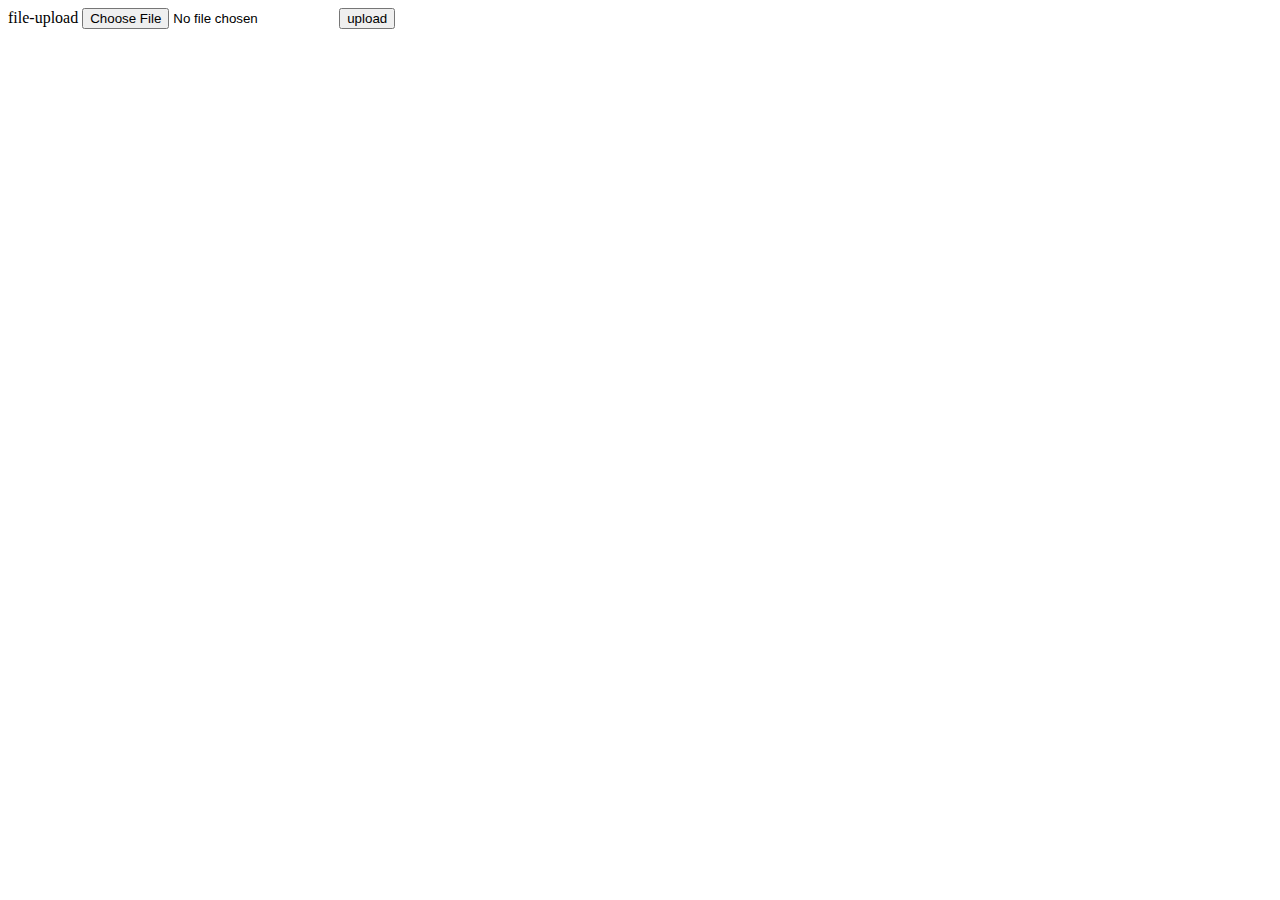
<file: dmoupload/index.html>
<!doctype html>
<html>
<head>
    <meta charset="UTF-8">
    <title>Untitled Document</title>
</head>
<body>

<div>
    <form action="upload.php" method="POST" enctype="multipart/form-data">
        <lable>file-upload</lable>
        <input type="file" name="fname"/>
        <input type="submit" name="sbmt" value="upload"/>
    
    
    </form>
</div>

</body>
</html>
</file>
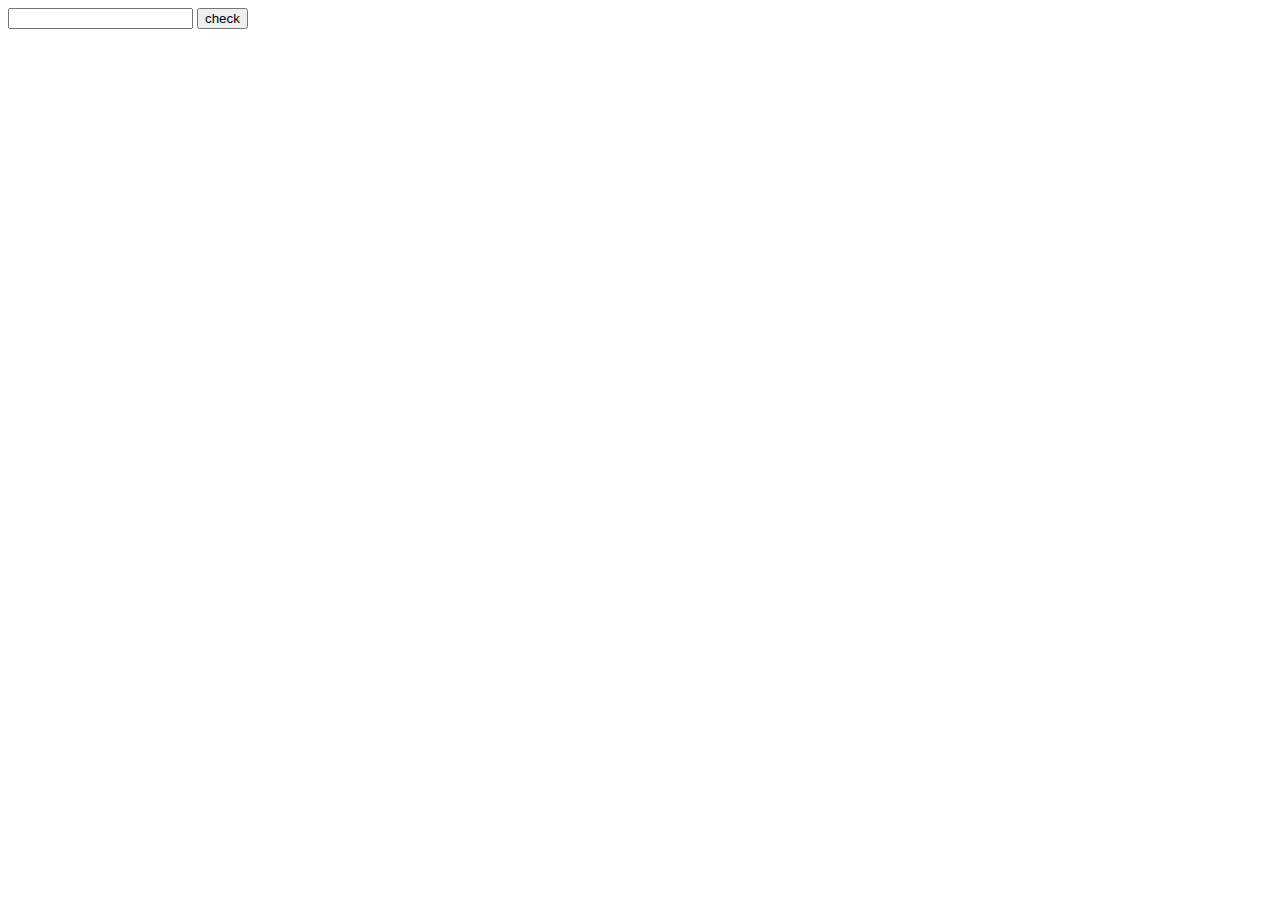
<file: Evenodd/index.html>
<html>
<head>
<title> Even or odd</title>
</head>
<body>
<form action="evenodd.php" method="POST">
	<input type="text" name="evenodd"/>
	<input type="submit" name="sbmt" value="check"/>
	


</form>

</body>




</html>
</file>
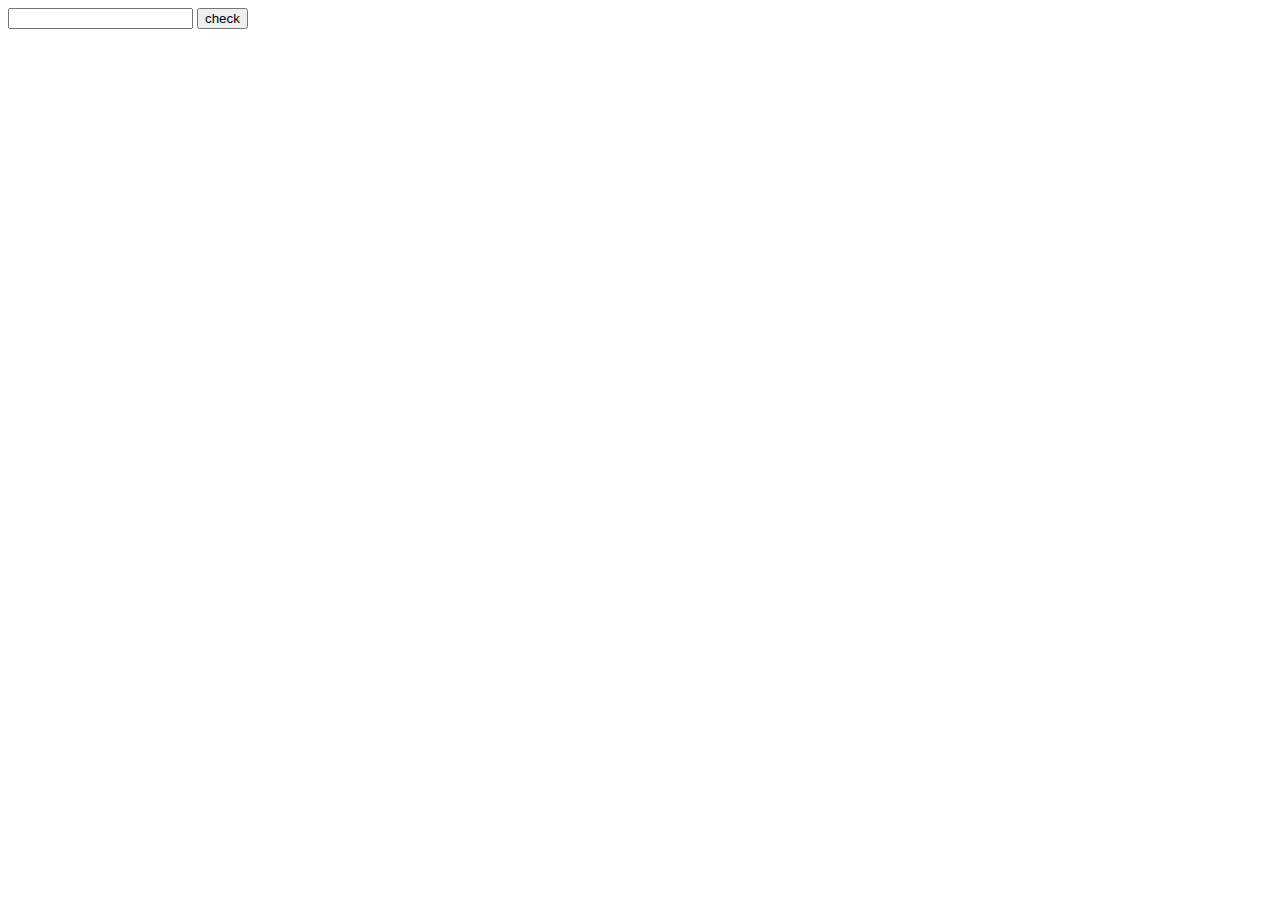
<file: Palindrom/index.html>
<html>
<head>
<title> Palindrome</title>
</head>
<body>
<form action="palindrome.php" method="GET">
	<input type="text" name="txt"/>
	<input type="submit" name="sbmt" value="check"/>
	


</form>

</body>




</html>
</file>
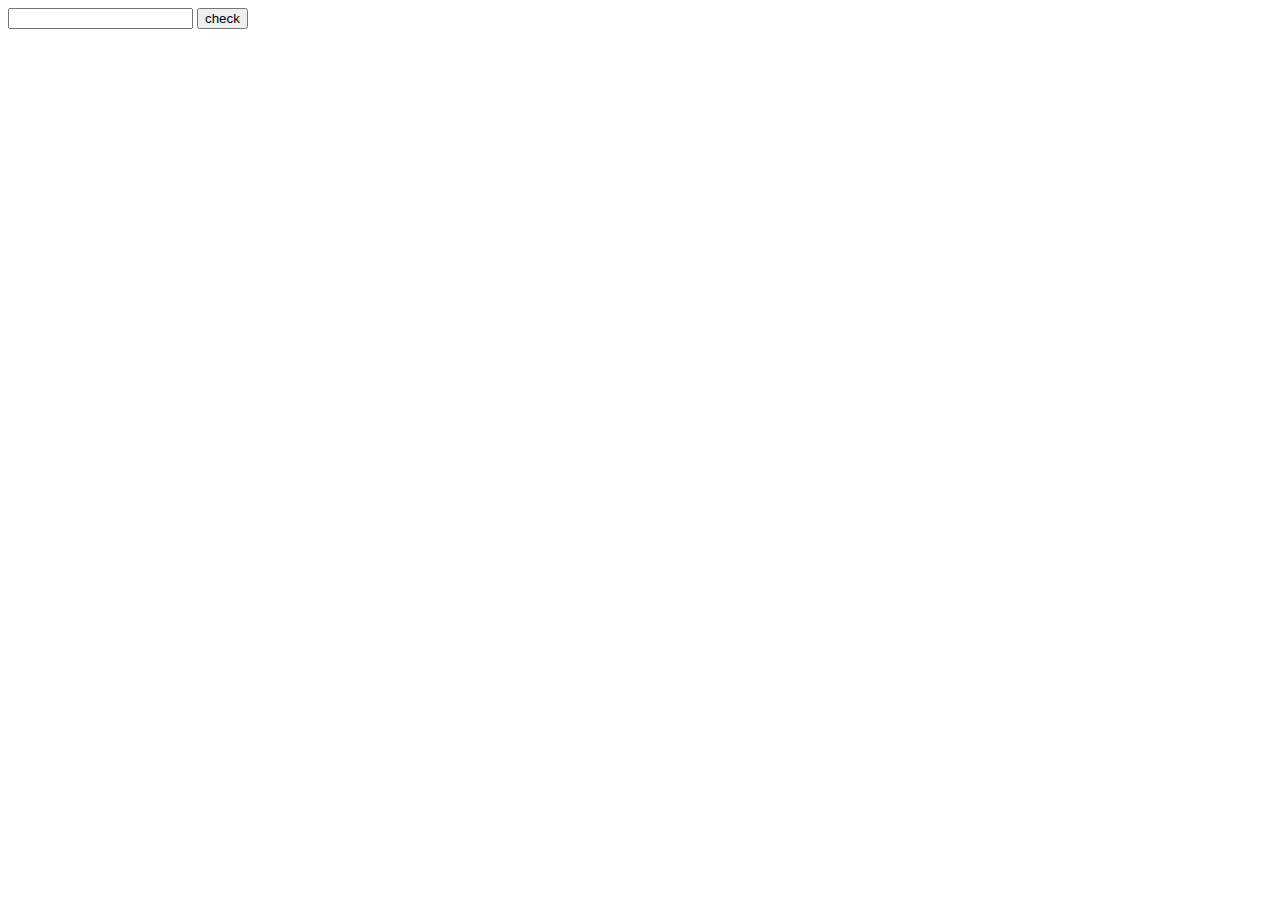
<file: Prime/index.html>
<html>
<head>
<title> Prime</title>
</head>
<body>
<form action="prime.php" method="POST">
	<input type="text" name="txt"/>
	<input type="submit" name="sbmt" value="check"/>
	


</form>

</body>




</html>
</file>
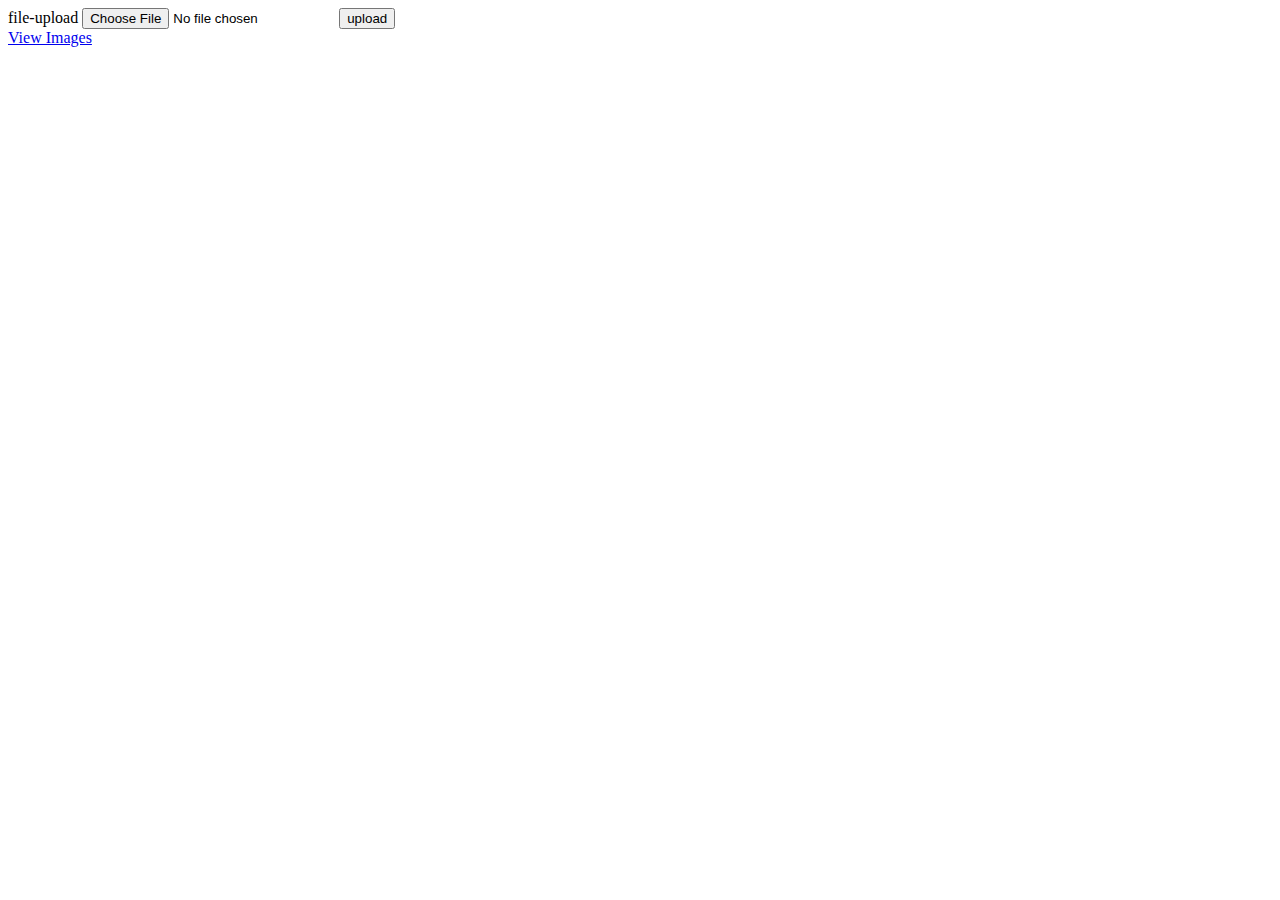
<file: InsertDemo/dmoupload/index.html>
<!doctype html>
<html>
<head>
    <meta charset="UTF-8">
    <title>img upload</title>
</head>
<body>

<div>
    <form action="upload.php" method="POST" enctype="multipart/form-data">
        <lable>file-upload</lable>
        <input type="file" name="fname"/>
        <input type="submit" name="sbmt" value="upload"/>
    
    
    </form>
    
    
    <a href="view.php">View Images</a>
</div>

</body>
</html>
</file>
